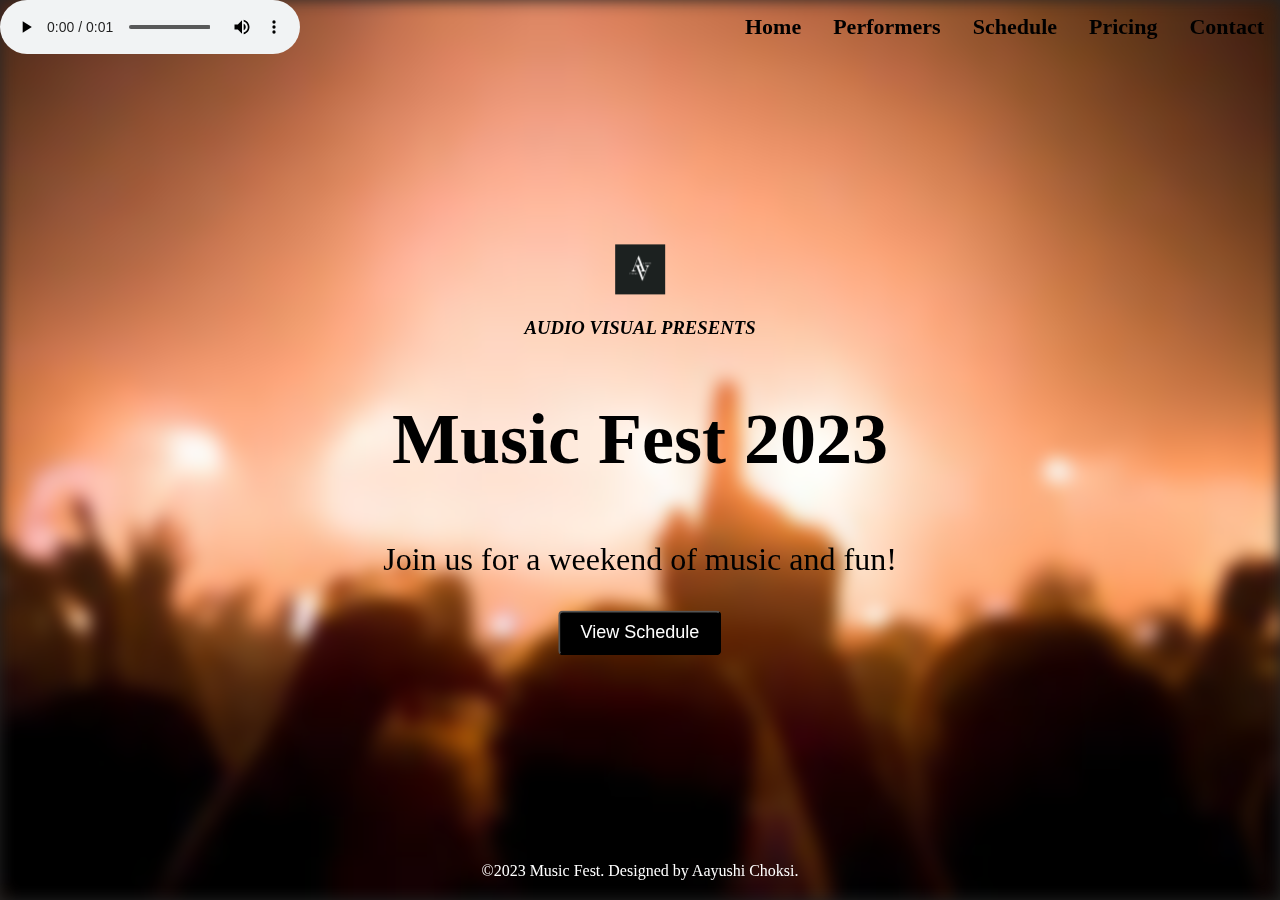
<file: index.html>
<!DOCTYPE html>
<head>
<title>My Website</title>
<link rel="stylesheet" href="style1.css">
<link rel="icon" href="favicon.png">
</head>
<body>
    
  
        <audio controls >
            <source src="welcome1.mp3" type="audio/mpeg" >
        
          </audio>
            
    <header>
 
                <ul>
                    <li><b><a href="index.html">Home</a></b></li>
                    <li><b><a href="performers.html">Performers</a></b></li>
                    <li><b><a href="schedule.html">Schedule</a></b></li>
                    <li><b><a href="pricing.html">Pricing</a></b></li>
                    <li><b><a href="contact.html">Contact</a></b></li>
                    
      
                </ul>
        </header>

    
        <div class="main-text">
            <img src="logo.png"><h3><i>AUDIO VISUAL PRESENTS</i></h3>
            <h2 class="main_title">Music Fest 2023</h2>
            <p>Join us for a weekend of music and fun!</p>
            <form action="schedule.html">
                <button type="submit" class="view-schedule">View Schedule</button>
            </form>
</div>
<div class="background"></div>

<footer>
            
    <p1>&copy;2023 Music Fest. Designed by Aayushi Choksi.</p1>

</footer>


</body>

</html>
</file>
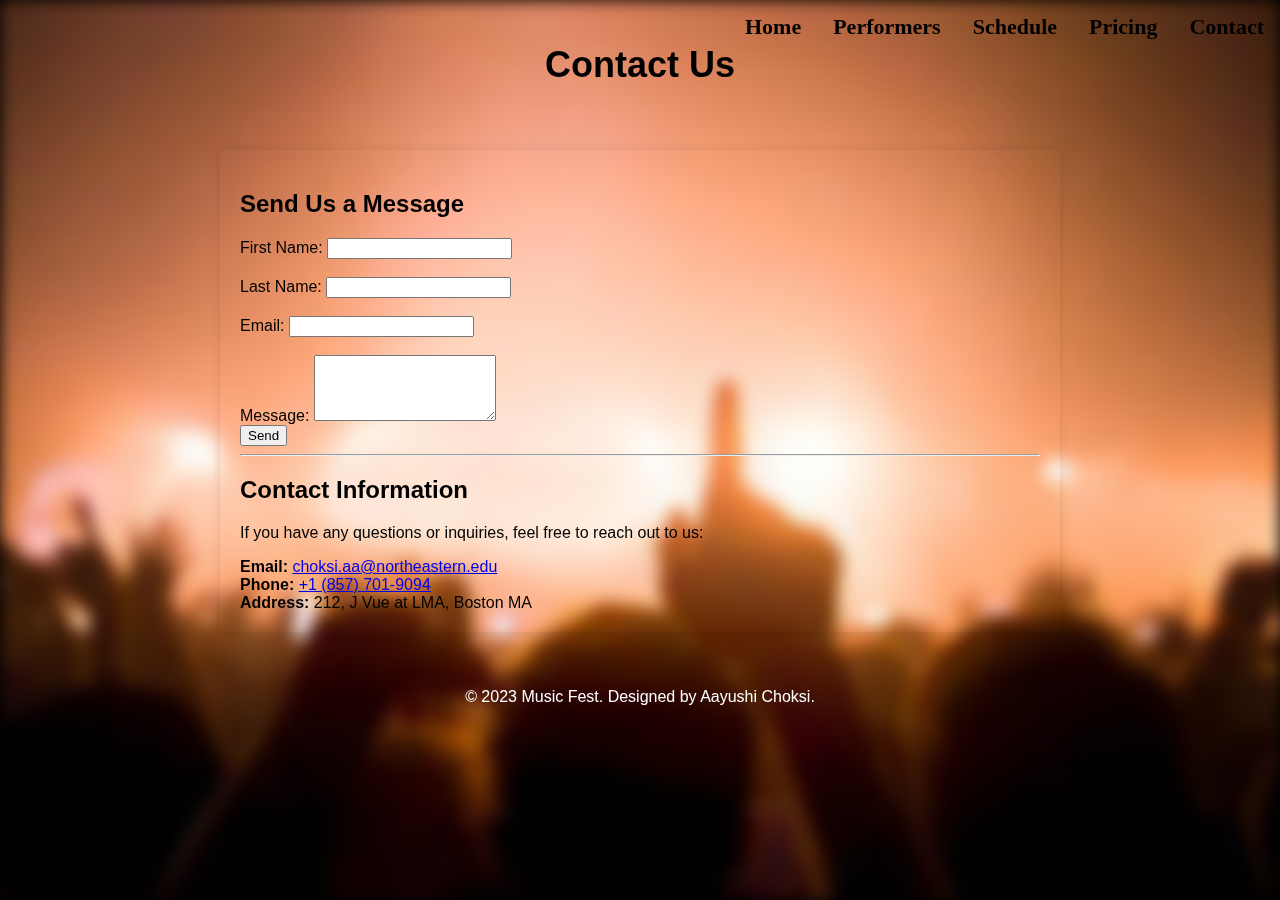
<file: contact.html>
<!DOCTYPE html>
<head>
    <title>Contact Us</title>
    <link rel="stylesheet" href="style3.css">
    <link rel="icon" href="favicon.png">
</head>
<body>
    <div class="background"></div>
    <header>
        <ul>
            <li><b><a href="index.html">Home</a></b></li>
            <li><b><a href="performers.html">Performers</a></b></li>
            <li><b><a href="schedule.html">Schedule</a></b></li>
            <li><b><a href="pricing.html">Pricing</a></b></li>
            <li><b><a href="contact.html">Contact</a></b></li>
            

        </ul>
        <h1>Contact Us</h1>
    </header>


    <main>
            <h2>Send Us a Message</h2>
            <form action="#" method="post">
                <label for="name">First Name:</label>
                <input type="text" id="name" name="name" required><br><br>

                <label for="name">Last Name:</label>
                <input type="text" id="name" name="name" required><br><br>

                <label for="email">Email:</label>
                <input type="email" id="email" name="email" required><br><br>

                <label for="message">Message:</label>
                <textarea id="message" name="message" rows="4" required></textarea><br>



                <button type="submit">Send</button>
            </form>

        
           <hr> <h2>Contact Information</h2>
            <p>If you have any questions or inquiries, feel free to reach out to us:</p>
            <ul1>
                <li1><strong>Email:</strong> <a href="mailto:choksi.aa@northeastern.edu">choksi.aa@northeastern.edu</a></li1><br>
                <li1><strong>Phone:</strong> <a href="tel:+18577019094">+1 (857) 701-9094</a></li1><br>
                <li1><strong>Address:</strong> 212, J Vue at LMA, Boston MA</li1>
            </ul1>
      
    </main>
    <footer>
        <p>&copy; 2023 Music Fest. Designed by Aayushi Choksi.</p>
    </footer>
</body>
</html>
</file>
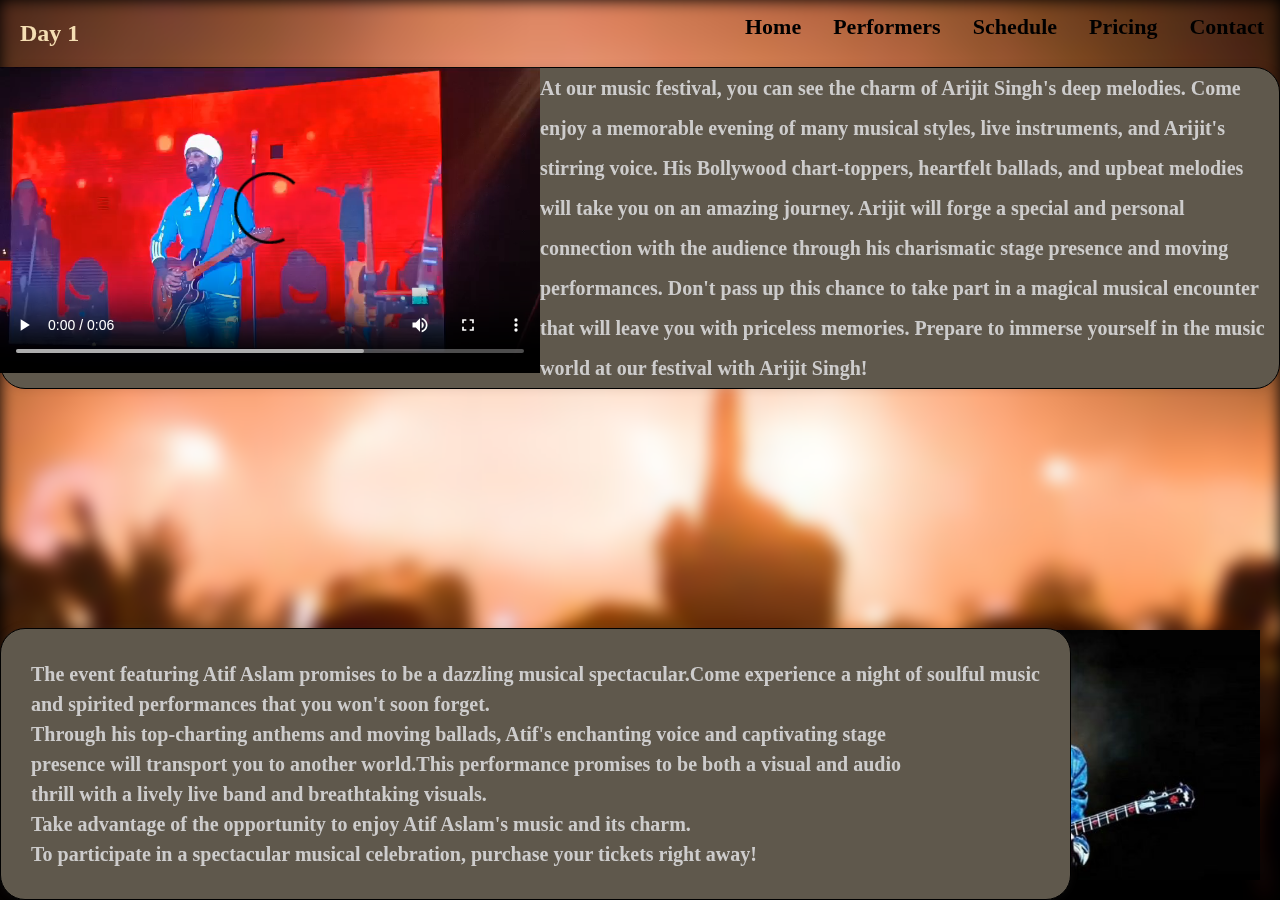
<file: performers.html>
<!DOCTYPE html>
<head>
    <title>Music Festival Video</title>
    <link rel="stylesheet" href="style4.css">
    <link rel="icon" href="favicon.png">
</head>
<body>
    <h2>Day 1</h2>
    
    <video controls width="640" height="360">
        <source src="Video1.mp4" type="video/mp4">
    </video>
    <div class="box"> <p>At our music festival, you can see the charm of Arijit Singh's deep melodies. 
    Come enjoy a memorable evening of many musical styles, live instruments, and Arijit's stirring voice.
    His Bollywood chart-toppers, heartfelt ballads, and upbeat melodies will take you on an amazing journey.
    Arijit will forge a special and personal connection with the audience through his charismatic stage presence and moving performances. 
    Don't pass up this chance to take part in a magical musical encounter that will leave you with priceless memories. Prepare to immerse yourself in the music world at our festival with Arijit Singh!</p></div>
    <div class="background"></div><br><br><br><br><br><br><br><br><br><br><br><br><br><br><br><br>

    <h2 class="day2">Day 2</h2>
    <img src="day22.jpg" alt="Day 2" class="day2-image">
    <div class="box1"><p1>The event featuring Atif Aslam promises to be a dazzling musical spectacular.Come experience a night of soulful music<br>and spirited performances that you won't soon forget. <br>
        Through his top-charting anthems and moving ballads, Atif's enchanting voice and captivating stage <br>
        presence will transport you to another world.This performance promises to be both a visual and audio<br> 
        thrill with a lively live band and breathtaking visuals. <br>
        Take advantage of the opportunity to enjoy Atif Aslam's music and its charm. <br>
        To participate in a spectacular musical celebration, purchase your tickets right away!</p1></div>
    </div>
    <header>
        <ul>
            <li><b><a href="index.html">Home</a></b></li>
            <li><b><a href="performers.html">Performers</a></b></li>
            <li><b><a href="schedule.html">Schedule</a></b></li>
            <li><b><a href="pricing.html">Pricing</a></b></li>
            <li><b><a href="contact.html">Contact</a></b></li>
            

        </ul>
 
        </header>
        

       
</body>
</html>
</file>
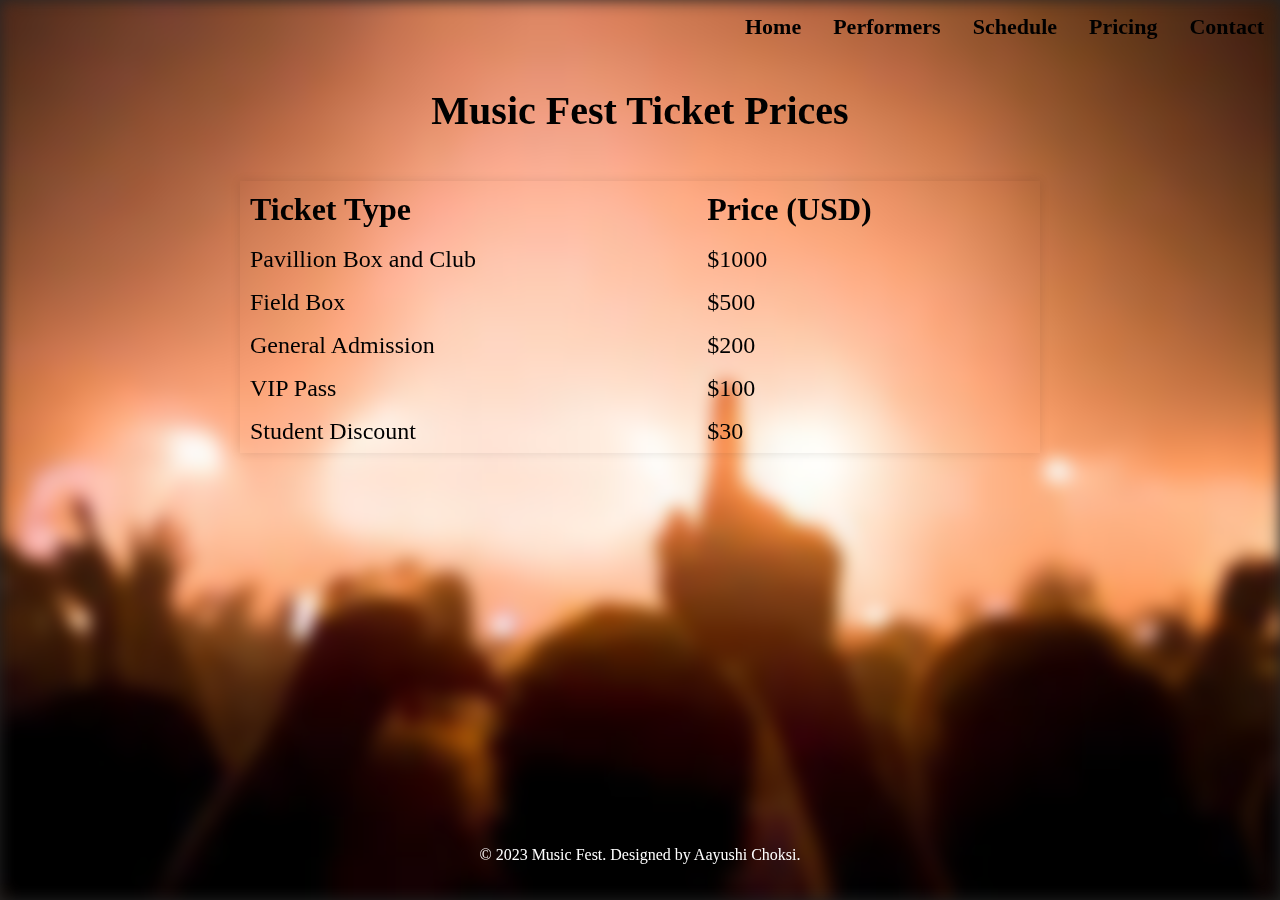
<file: pricing.html>
<!DOCTYPE html>
<head>
    <title>Music Fest Ticket Prices</title>
    <link rel="stylesheet" href="style5.css"> 
    <link rel="icon" href="favicon.png">
</head>
<body>
    <header>
        <ul>
            <li><b><a href="index.html">Home</a></b></li>
            <li><b><a href="performers.html">Performers</a></b></li>
            <li><b><a href="schedule.html">Schedule</a></b></li>
            <li><b><a href="pricing.html">Pricing</a></b></li>
            <li><b><a href="contact.html">Contact</a></b></li>
            

        </ul>
</header>
        <h1>Music Fest Ticket Prices</h1>
    </header>

    <table>
        <thead>
            <tr>
                <th>Ticket Type</th>
                <th>Price (USD)</th>
            </tr>
        </thead>
        <tbody>
            <tr>
                <td>Pavillion Box and Club</td>
                <td>$1000</td>
            </tr>
            <tr>
                <td>Field Box</td>
                <td>$500</td>
            </tr>
            <tr>
                <td>General Admission</td>
                <td>$200</td>
            </tr>
            <tr>
                <td>VIP Pass</td>
                <td>$100</td>
            </tr>
            <tr>
                <td>Student Discount</td>
                <td>$30</td>
            </tr>
        
        </tbody>
    </table>
    <div class="background"></div>

   
    <footer>
        
            <p>&copy; 2023 Music Fest. Designed by Aayushi Choksi.</p>
        
    </footer>
</body>
</html>
</file>
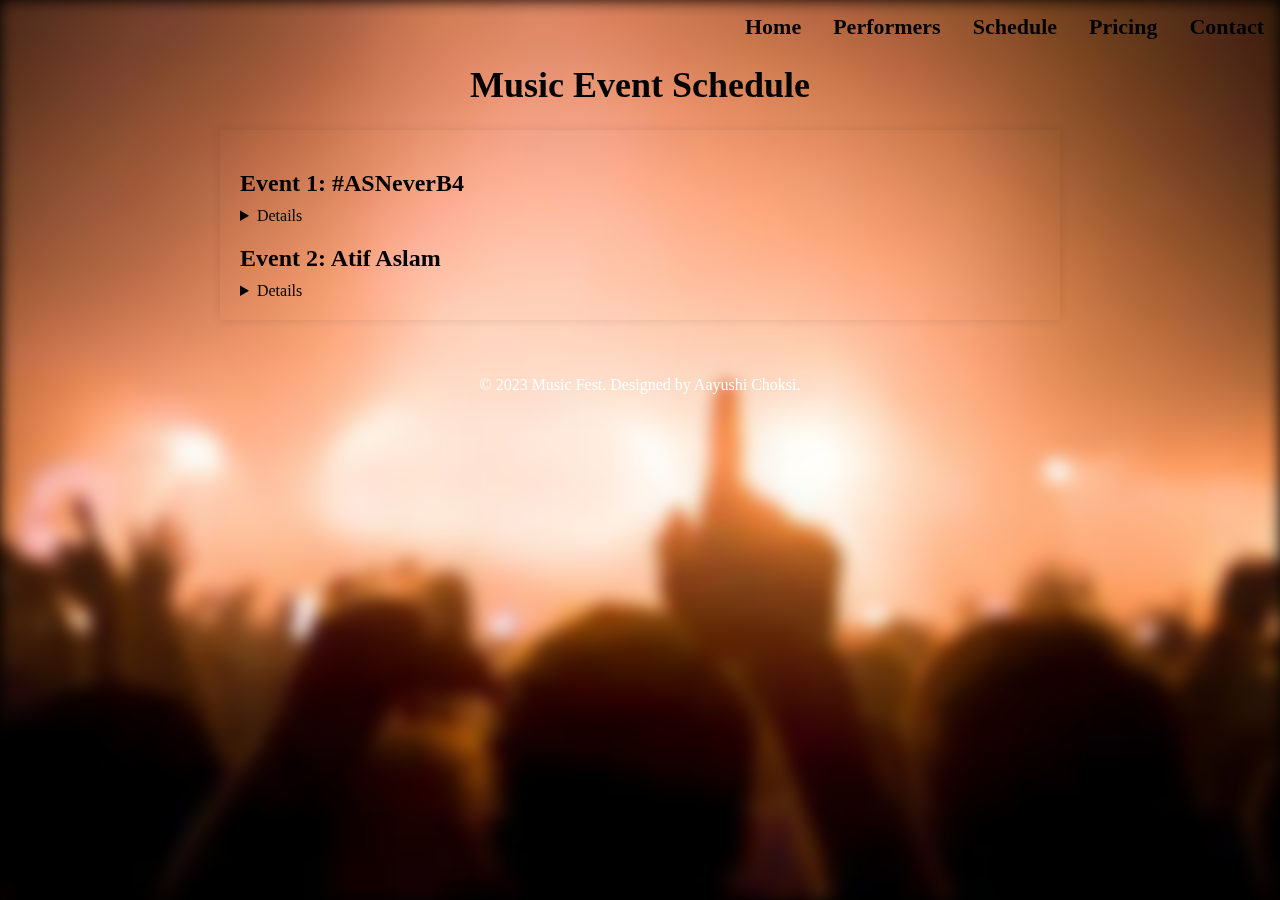
<file: schedule.html>
<!DOCTYPE html>
<head>
    <title>Music Event Schedule</title>
    <link rel="stylesheet" href="style2.css">
    <link rel="icon" href="favicon.png">
</head>
<body>
    <header>
        <ul>
            <li><b><a href="#">Home</a></b></li>
            <li><b><a href="performers.html">Performers</a></b></li>
            <li><b><a href="schedule.html">Schedule</a></b></li>
            <li><b><a href="pricing.html">Pricing</a></b></li>
            <li><b><a href="contact.html">Contact</a></b></li>
            

        </ul>
</header>
        <h1>Music Event Schedule</h1>
    </header>
    
    <div class="background"></div>
    <main>
        
        
            <h2><summary>Event 1: #ASNeverB4</summary></h2>
            <details>
                <ul1>
                    <li1>Date: August 10, 2023</li1><br>
                    <li1>Time: 7:00 PM - 11:00 PM</li1><br>
                    <li1>Location: Main Stage</li1><br>
                    <li1>Description: Get Set To Be a Part of the Grandest Ever Music Concert of Arijit Singh AS Never Before.</li1>
                </ul1>
            </details>
        
    
        
            <h2><summary>Event 2: Atif Aslam</summary></h2>
            <details>
                <ul1>
                    <li1>Date: August 12, 2023</li1><br>
                    <li1>Time: 6:00 PM - 10:00 PM</li1><br>
                    <li1>Location: Jazz Lounge Area</li1><br>
                    <li1>Description: Experience the magic of Atif Aslam live-an unforgettable concert event! </li1>
                </ul1>
            </details>
        
        

    </main>
    <footer>
            <p>&copy; 2023 Music Fest. Designed by Aayushi Choksi.</p>
        
    </footer>
</body>
</html>
</file>
<file: style1.css>
.background {
    background-image: url("images1.jpg");
    background-size: cover;
    background-position: center;
    filter: blur(8px); 
    position: fixed;
    top: 0;
    left: 0;
    width: 100%;
    height: 100%;
    z-index: -1;
    font-family: 'Playfair Display', serif;
}
.main_title {
    font-size: 72px;
    font-family: 'Playfair Display', serif;
}
p {
    font-size: 32px;
    font-family: 'Playfair Display', serif;
}
.main-text {
    text-align: center;
    position: absolute;
    top: 50%;
    left: 50%;
    transform: translate(-50%, -50%);
    color: black;
    
}
body {
    background-color: rgb(36,36,36);
    min-height: 100vh; 
    display: flex;
    flex-direction: column;
    margin: 0;
    padding: 0;
    
}
ul {
    margin: 0;
    padding: 100;
    overflow: hidden;
    background-color: transparent;
    list-style-type: none;
    position: absolute;
    top:0%;
    right: 0%;
    font-size: 22px;

}
li{
    float:left;

}
li a {
    display: block;
    color: black;
    padding: 14px 16px;
    text-decoration: none;
    font-family: 'Playfair Display', serif;
  }
  
  li a:hover {
    background-color: burlywood;

  }
.view-schedule {
    display: inline-block;
    padding: 10px 20px;
    background-color: black; 
    color: #fff; 
    text-decoration: none; 
    border-radius: 5px; 
    font-size: 18px;
}

footer {
    background-color: transparent; 
    color: #fff; 
    text-align: center; 
    padding: 20px; 
    margin-top: auto;
    font-size: px;
}
</file>
<file: style3.css>
body {
    font-family: Arial, sans-serif;
    margin: 0;
    padding: 0;
    background-color: black;
    flex-direction: column;
}

header {
    color: black;
    text-align: center;
    padding: 20px;
}

h1 {
    font-size: 36px;
}


main {
    max-width: 800px;
    margin: 20px auto;
    padding: 20px;
    background-color: transparent;
    box-shadow: 0 0 10px rgba(0, 0, 0, 0.1);
    
}



.background {
    background-image: url("images1.jpg"); 
    background-size: cover;
    background-position: center;
    filter: blur(8px); 
    position: fixed;
    top: 0;
    left: 0;
    width: 100%;
    height: 100%;
    z-index: -1;
}
footer {
    background-color: transparent; 
    color: #fff;
    text-align: center; 
    padding: 20px; 
    margin-top: auto;
}

ul {
    margin: 0;
    padding: 100;
    overflow: hidden;
    background-color: transparent;
    list-style-type: none;
    position: absolute;
    top:0%;
    right: 0%;
    font-size: 22px;

}
li{
    float:left;

}
li a {
    display: block;
    color: black;
    padding: 14px 16px;
    text-decoration: none;
    font-family: 'Playfair Display', serif;
  }
  
  li a:hover {
    background-color: burlywood;

  }
</file>
<file: style4.css>
.background {
    background-image: url("images1.jpg"); 
    background-size: cover;
    background-position: center;
    filter: blur(8px); 
    position: fixed;
    top: 0;
    left: 0;
    width: 100%;
    height: 100%;
    z-index: -1;
    font-family: 'Playfair Display', serif;
}

body, h2, p {
    margin: 0;
    padding: 0;
    color: black;
    font-weight: bold;
    font-family: 'Playfair Display', serif;
    flex-direction: column;
    height: 100%;
}


body {
    background-color: black;
}


h2 {
    font-size: 24px;
    margin-top: 20px;
    margin-bottom: 10px;
    margin: 20px;
    color: wheat;
}


video {
    width: 100%;
    max-width: 540px;
    height: auto;
    display: block;
    margin: 0;
    background-color: #000;
    float: left;
    
}

.box{
    border: 1px solid black;
    background-color: rgb(95, 88, 76);;
    border-radius: 25px;
    box-shadow: 0 0 10px rgba(0, 0, 0, 0.1);
    
}
p {
    font-size: 20px;
    line-height: 2;
    color: rgb(205, 204, 204);
    margin-bottom: 0px;
    font-family: 'Playfair Display', serif ;
    
    
}

p1{
    font-size: 20px;
    line-height: 1.5;
    color: rgb(205, 204, 204);
    margin-bottom: 0px;
    font-family: 'Playfair Display', serif ;
}

.image {
    width: 100%;
    max-width: 540px;
    height: auto;
    display: block;
    margin: 0 20px;
    background-color: #000;
    float: left;
}

.box1 {
    position: absolute;
    bottom: 0;
    left: 0;
    padding: 30px; 
    border: 1px solid black;
    background-color: rgb(95, 88, 76);
    border-radius: 25px;
    box-shadow: 0 0 10px rgba(108, 99, 99, 0.1);
}

.day2-image {
    position: fixed;
    bottom: 0;
    right: 0;
    width: 500px; 
    height: auto; 
    margin: 20px; 
    float: right;
}

  ul {
    margin: 0;
    padding: 100;
    overflow: hidden;
    background-color: transparent;
    list-style-type: none;
    position: absolute;
    top:0%;
    right: 0%;
    font-size: 22px;

}
li{
    float:left;

}
li a {
    display: block;
    color: black;
    padding: 14px 16px;
    text-decoration: none;
    font-family: 'Playfair Display', serif;
  }
  
  li a:hover {
    background-color: burlywood;

  }
</file>
<file: style5.css>
header {
    padding: 30px;
    
}

h1{
    font-size: 40px;
    padding: 100;
    text-align: center;
}
table {
    font-size: large;
    width: 80%;
    margin: 20px auto; 
    border-collapse: collapse; 
    
}

thead th {
    font-size: xx-large;
    background-color: transparent;
    color: black;
    text-align: left;
    padding: 10px;
}

tbody td {
    font-size: x-large;
    text-align: left;
    padding: 8px 10px;
}

tbody tr{
    background-color: transparent;
}

.background {
    background-image: url("images1.jpg"); 
    background-size: cover;
    background-position: center;
    filter: blur(8px); 
    position: fixed;
    top: 0;
    left: 0;
    width: 100%;
    height: 100%;
    z-index: -1;
    font-family: 'Playfair Display', serif;
}
body {
    margin: 0;
    padding: 0;
    
    background-color: rgb(36,36,36);
    min-height: 100vh; 
    display: flex;
    flex-direction: column;
}
table {
    max-width: 800px;
    margin: 20px auto;
    padding: 20px;
    background-color: transparent;
    box-shadow: 0 0 10px rgba(0, 0, 0, 0.1);
}
footer {
    background-color: transparent; 
    color: #fff; 
    text-align: center; 
    padding: 20px; 
    margin-top: auto;
}

ul {
    margin: 0;
    padding: 100;
    overflow: hidden;
    background-color: transparent;
    list-style-type: none;
    position: absolute;
    top:0%;
    right: 0%;
    font-size: 22px;

}
li{
    float:left;

}
li a {
    display: block;
    color: black;
    padding: 14px 16px;
    text-decoration: none;
    font-family: 'Playfair Display', serif;
  }
  
  li a:hover {
    background-color: burlywood;

  }
</file>
<file: style2.css>
body {
    background-color: black;
    margin: 0;
    padding: 0;
    
}

header {
    color: black;
    text-align: center;
    padding: 20px;
}

h1 {
    font-size: 36px;
    text-align: center;

}

main {
    max-width: 800px;
    margin: 20px auto;
    padding: 20px;
    background-color: transparent;
    box-shadow: 0 0 10px rgba(0, 0, 0, 0.1);
}



h2 {
    font-size: 24px;
    margin-bottom: 10px;
}

ul1 {
    list-style-type: none;
    padding: 0;
}

li1 {
    font-size: 18px;
    margin-bottom: 10px;
}


.background {
    background-image: url("images1.jpg"); 
    background-size: cover;
    background-position: center;
    filter: blur(8px); 
    position: fixed;
    top: 0;
    left: 0;
    width: 100%;
    height: 100%;
    z-index: -1;
}

footer {
    background-color: transparent; 
    color: #fff; 
    text-align: center; 
    padding: 20px; 
    margin-top: auto;
    flex: 1;
}

summary {
    font-weight: bold;
}
ul {
    margin: 0;
    padding: 100;
    overflow: hidden;
    background-color: transparent;
    list-style-type: none;
    position: absolute;
    top:0%;
    right: 0%;
    font-size: 22px;

}
li{
    float:left;

}
li a {
    display: block;
    color: black;
    padding: 14px 16px;
    text-decoration: none;
    font-family: 'Playfair Display', serif;
  }
  
  li a:hover {
    background-color: burlywood;

  }
</file>
